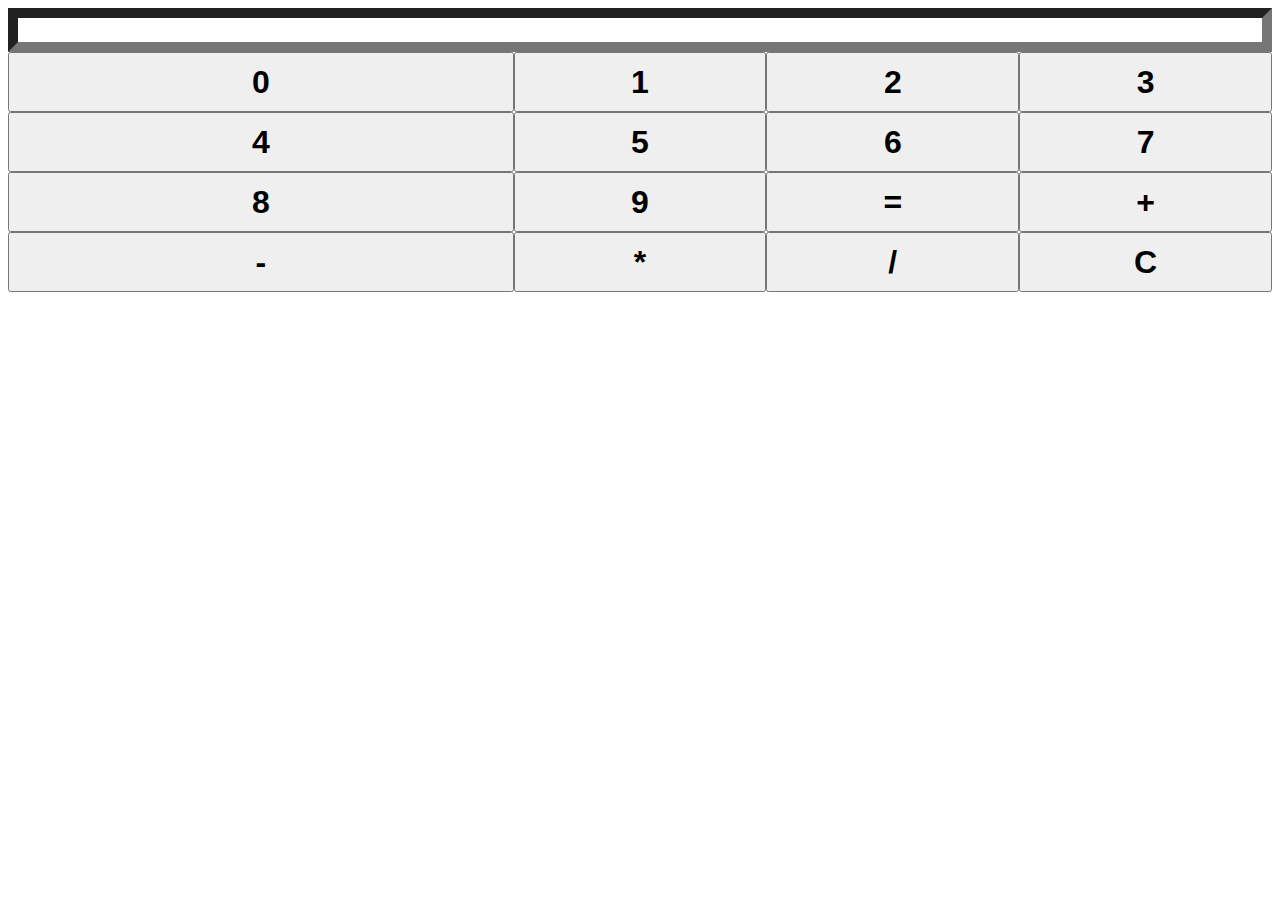
<file: index.html>
<!DOCTYPE html>
<html lang="en">
<head>
    <meta charset="UTF-8">
    <meta http-equiv="X-UA-Compatible" content="IE=edge">
    <meta name="viewport" content="width=device-width, initial-scale=1.0">
    <title>Calculator</title>
    <link rel="stylesheet" href="style.css">
</head>
<body>
    <div class="tet"><input type="text" class="text" id="t"></div>
    <div class="cals" id="try">
    <button id="0"  value ="0">0</button>
    <button id="1" value ="1">1</button>
    <button id="2"  value ="2">2</button>
    <button id="3"  value ="3">3</button>
    <button id="4"  value ="4">4</button>
    <button id="5"  value ="5">5</button>
    <button id="6"  value ="6">6</button>
    <button id="7"  value ="7">7</button>
    <button id="8"  value ="8">8</button>
    <button id="9"  value ="9">9</button>
    <button id="="  value ="=">=</button>
    <button id="+"  value ="=">+</button>
    <button id="-"  value ="-">-</button>
    <button id="X"  value ="X">*</button>
    <button id="÷"  value ="÷">/</button>
    <button id="C"  value ="C" >C</button>
    </div>
    <p id="result"></p>
    <script src="logic.js"></script>
</body>
</html>
</file>
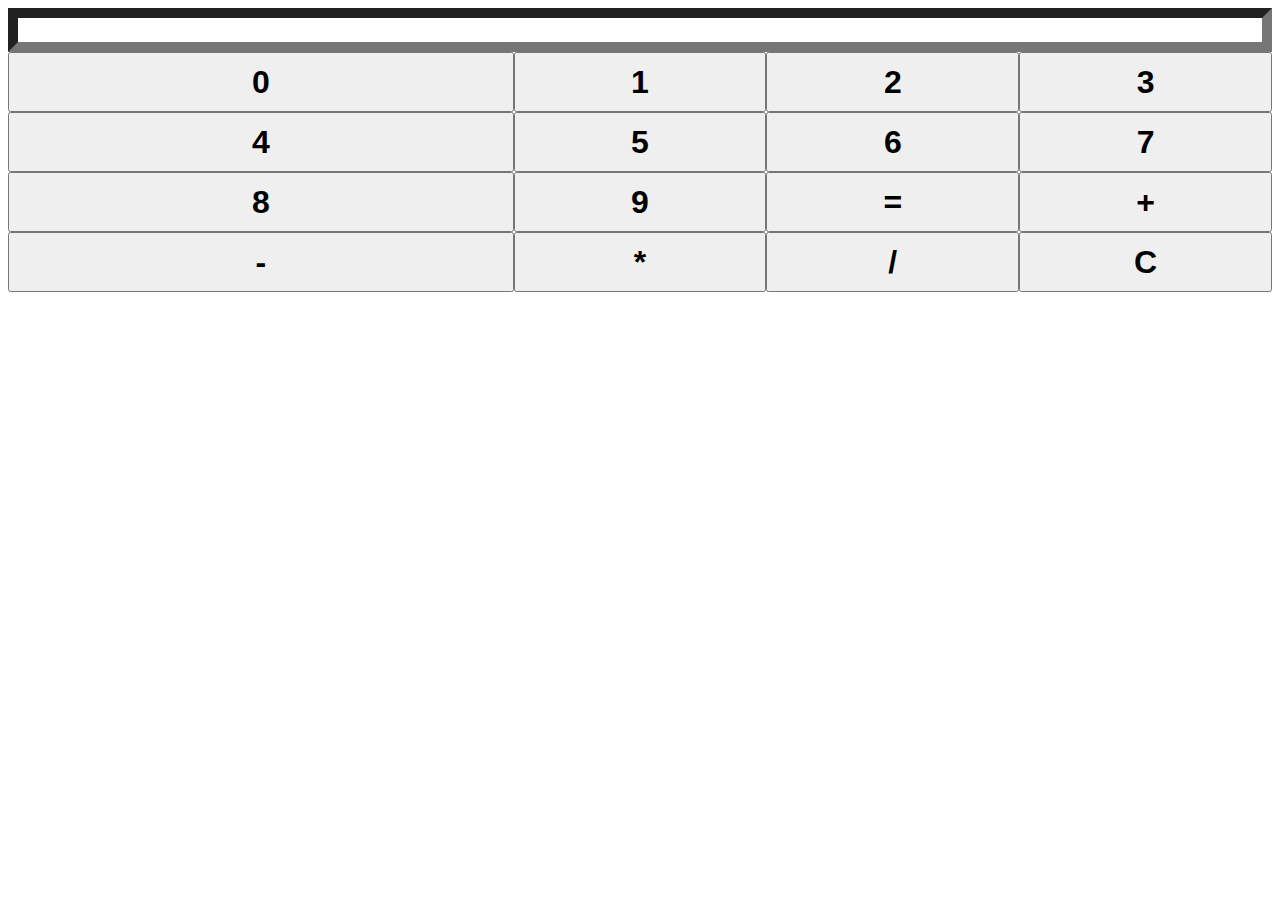
<file: calculator.html>
<!DOCTYPE html>
<html lang="en">
<head>
    <meta charset="UTF-8">
    <meta http-equiv="X-UA-Compatible" content="IE=edge">
    <meta name="viewport" content="width=device-width, initial-scale=1.0">
    <title>Calculator</title>
    <link rel="stylesheet" href="style.css">
</head>
<body>
    <div class="tet"><input type="text" class="text" id="t"></div>
    <div class="cals" id="try">
    <button id="0"  value ="0">0</button>
    <button id="1" value ="1">1</button>
    <button id="2"  value ="2">2</button>
    <button id="3"  value ="3">3</button>
    <button id="4"  value ="4">4</button>
    <button id="5"  value ="5">5</button>
    <button id="6"  value ="6">6</button>
    <button id="7"  value ="7">7</button>
    <button id="8"  value ="8">8</button>
    <button id="9"  value ="9">9</button>
    <button id="="  value ="=">=</button>
    <button id="+"  value ="=">+</button>
    <button id="-"  value ="-">-</button>
    <button id="X"  value ="X">*</button>
    <button id="÷"  value ="÷">/</button>
    <button id="C"  value ="C" >C</button>
    </div>
    <p id="result"></p>
    <script src="logic.js"></script>
</body>
</html>
</file>
<file: style.css>
.cals{
    display: grid;
    grid-template-columns: 2fr 1fr 1fr 1fr;
    column-gap: 0px;
}

button{
   font-weight: bolder;
   font-size: xx-large;
    height: 60px;
}

.out{
   height: 400px;
}

.tet{
    display: grid;
    grid-row: 1fr;
}

.text{
    border-width: 10px;
    align-items: center;
    justify-content: center;

    font-size:larger;
    font-weight: bolder;
}
</file>
